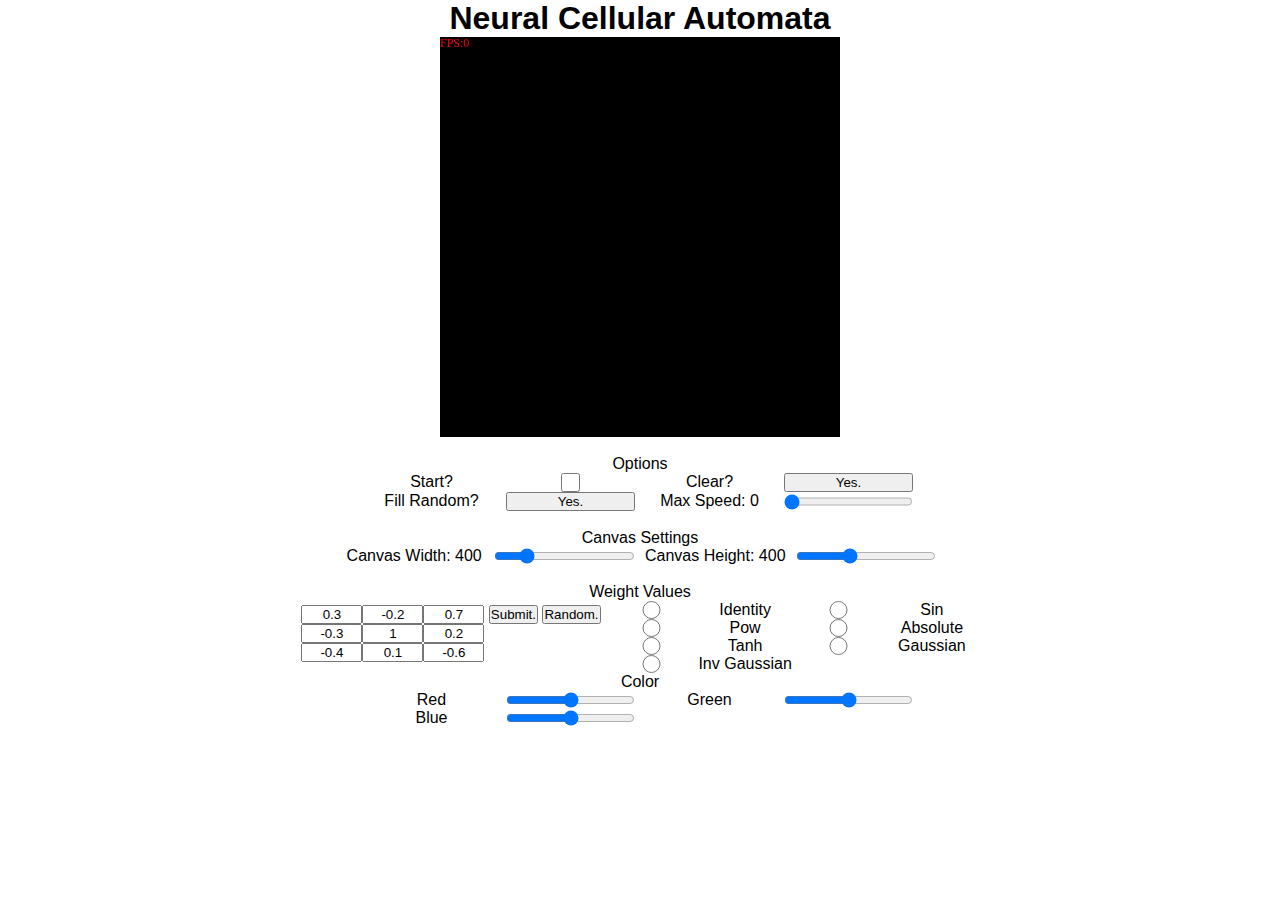
<file: index.html>
<!DOCTYPE html>
<html>
	<head>
		 <meta charset="utf-8" />
		 <title>Neural Automata</title>
		 <link rel="stylesheet" href="./style.css">
	</head>
	<body>
		<h1>Neural Cellular Automata</h1>
		<canvas id="myCanvas" width="400" height="400"></canvas>
		<br>
			<p>Options</p>
			<div class="sliders">
				<p>Start?</p>
				<input type="checkbox" id="startGame" name="startGame" value="false">
				<p>Clear?</p>
				<button type="button" id="drawClear" name="drawClear">Yes.</button>
				<p>Fill Random?</p>
				<button type="button" id="fillRandom" name="fillRandom">Yes.</button>
				<p>Max Speed: <span id="speedDisplay"></span></p>
				<input type="range" min="0" max="100" value="0" id="maxSpeed">
			</div>
			<br><br>
			<p>Canvas Settings</p>
			<div class="sliders">
				<p>Canvas Width: <span id="widthDisplay"></span></p>
				<input type="range" min="100" max="1600" value="400" id="maxWidth" step="10">
				<p>Canvas Height: <span id="heightDisplay"></span></p>
				<input type="range" min="100" max="900" value="400" id="maxHeight" step="10">
			</div>
			<br><br>
			<p>Weight Values</p>
			<div class="inputs">
				<input type="text" id="weight1" size="5">
				<input type="text" id="weight2" size="5">
				<input type="text" id="weight3" size="5">
				<input type="text" id="weight4" size="5">
				<input type="text" id="weight5" size="5">
				<input type="text" id="weight6" size="5">
				<input type="text" id="weight7" size="5">
				<input type="text" id="weight8" size="5">
				<input type="text" id="weight9" size="5">
			</div>
			<button type="button" id="weightSubmit">Submit.</button>
			<button type="button" id="randomWeight">Random.</button>
			<div id="radios" class="radios">
				<input type="radio" id="ac" name="activation" value="0"><p>Identity</p>
				<input type="radio" id="ac" name="activation" value="1"><p>Sin</p>
				<input type="radio" id="ac" name="activation" value="2"><p>Pow</p>
				<input type="radio" id="ac" name="activation" value="3"><p>Absolute</p>
				<input type="radio" id="ac" name="activation" value="4"><p>Tanh</p>
				<input type="radio" id="ac" name="activation" value="5"><p>Gaussian</p>
				<input type="radio" id="ac" name="activation" value="6"><p>Inv Gaussian</p>
			</div>
			<p>Color</p>
			<div class="sliders">
				<p>Red</p>
				<input type="range" min="0" max="255" value="128" id="red" step="1">
				<p>Green</p>
				<input type="range" min="0" max="255" value="128" id="green" step="1">
				<p>Blue</p>
				<input type="range" min="0" max="255" value="128" id="blue" step="1">
			</div>
		<script src="./script.js" onload="init()"></script>
	</body>
</html>
</file>
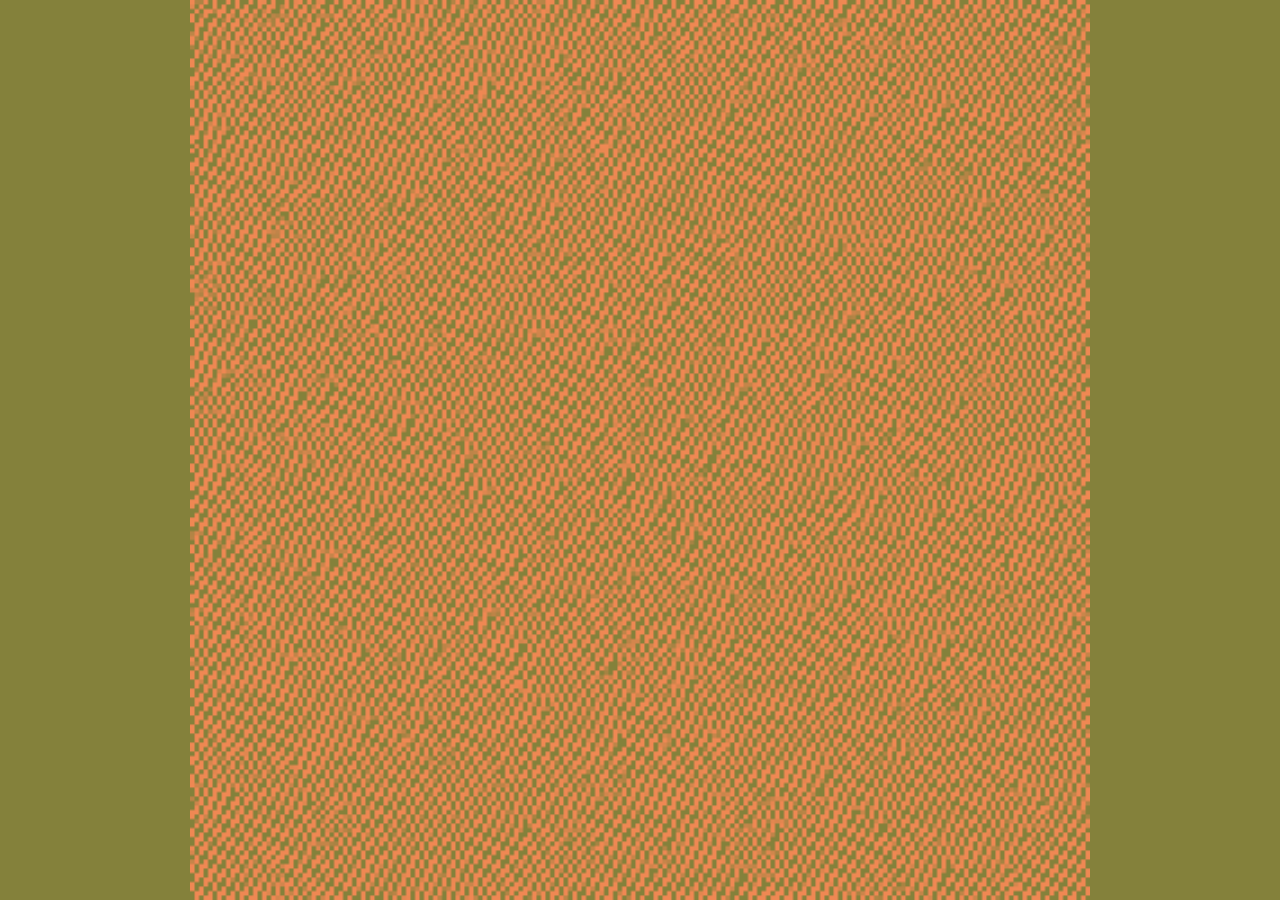
<file: visualizer/index.html>
<!DOCTYPE html>
<html lang="en">
<head>
    <meta charset="UTF-8">
    <meta name="viewport" content="width=device-width, initial-scale=1.0">
    <link rel="stylesheet" href="style.css">
    <title>Nerual Pattern 2</title>
</head>
<body>
    <div id="act_text_holder">
        <p id="activation_text">Type: Identity</p>
    </div>
    <canvas id="playfield" width="400" height="400"></canvas>
    <script src="script.js" onload="init()"></script>
</body>
</html>
</file>
<file: style.css>
* { 
	padding: 0;
	margin: 0;
	text-align: center;
}
canvas { 
	background: #eee;
	display: block;
	margin: 0 auto;
}
body {
	font-family: "Arial", sans-serif;
}
.sliders {
	display: inline-grid;
	grid-column-gap: 10px;
	grid-template-columns: 1fr 1fr 1fr 1fr;
}
.inputs {
	display: inline-grid;
	grid-template-columns: 1fr 1fr 1fr;
}
.radios {
	display: inline-grid;
	grid-template-columns: 1fr 1fr 1fr 1fr;
}
</file>
<file: visualizer/style.css>
#act_text_holder{
    position: absolute;
    z-index: 1;
    top: 50%;
    left: 50%;
    transform: translate(-50%, -50%);
}
#activation_text{
    font-size: 32px;
    background: black;
    color: white;
    padding:3px;
    opacity: 0%;
}
canvas {
    padding: 0;
    margin: auto;
    display: block;
    height: 100vh;
    position: absolute;
    top: 0;
    bottom: 0;
    left: 0;
    right: 0;
}
</file>
